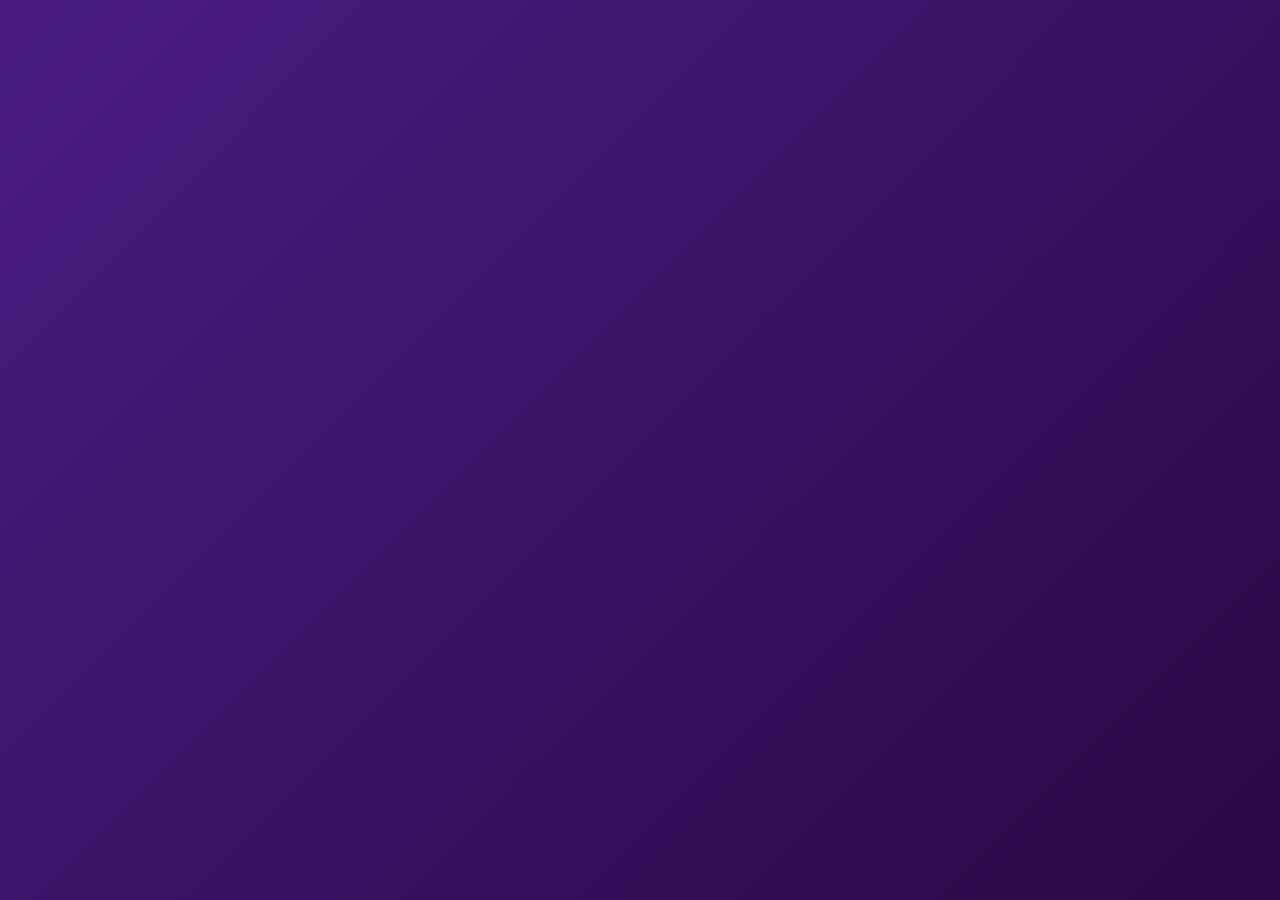
<file: index.html>
<!-- index.html -->
<!DOCTYPE html>
<html>
<head>
    <title>Business Empire: Richman</title>
    <style>
        :root {
            --primary-color: #4a1c82;
            --secondary-color: #2a0845;
            --accent-color: #7b1fa2;
            --text-color: #ffffff;
            --border-radius: 15px;
        }

        body {
            margin: 0;
            min-height: 100vh;
            display: flex;
            justify-content: center;
            align-items: center;
            background: linear-gradient(135deg, var(--primary-color), var(--secondary-color));
            font-family: 'Arial', sans-serif;
        }

        .container {
            width: 100%;
            height: 100vh;
            display: flex;
            justify-content: center;
            align-items: center;
        }

        .login-container {
            background: rgba(255, 255, 255, 0.1);
            backdrop-filter: blur(10px);
            border-radius: var(--border-radius);
            padding: 2rem;
            width: 90%;
            max-width: 400px;
            box-shadow: 0 8px 32px rgba(0, 0, 0, 0.1);
            animation: fadeIn 0.5s ease-out;
        }

        .tab-buttons {
            display: flex;
            gap: 1rem;
            margin-bottom: 1.5rem;
            position: relative;
        }

        .tab-button {
            padding: 0.5rem 1.5rem;
            border: none;
            border-radius: var(--border-radius);
            background: rgba(255, 255, 255, 0.2);
            color: var(--text-color);
            cursor: pointer;
            transition: all 0.3s ease;
            position: relative;
            z-index: 1;
        }

        .tab-button.active {
            background: var(--accent-color);
            z-index: 2;
        }

        .tab-content {
            display: none;
            opacity: 0;
            transition: opacity 0.3s ease;
        }

        .tab-content.active {
            display: block;
            opacity: 1;
        }

        .form-group {
            margin-bottom: 1.5rem;
            opacity: 0;
            animation: fadeIn 0.5s ease-out forwards;
            animation-delay: calc(var(--n) * 0.2s);
        }

        .form-group:nth-child(1) { --n: 1; }
        .form-group:nth-child(2) { --n: 2; }
        .form-group:nth-child(3) { --n: 3; }

        label {
            display: block;
            color: var(--text-color);
            margin-bottom: 0.5rem;
            font-weight: 500;
        }

        input {
            width: 100%;
            padding: 0.8rem;
            border: none;
            border-radius: var(--border-radius);
            background: rgba(255, 255, 255, 0.2);
            color: var(--text
</file>
